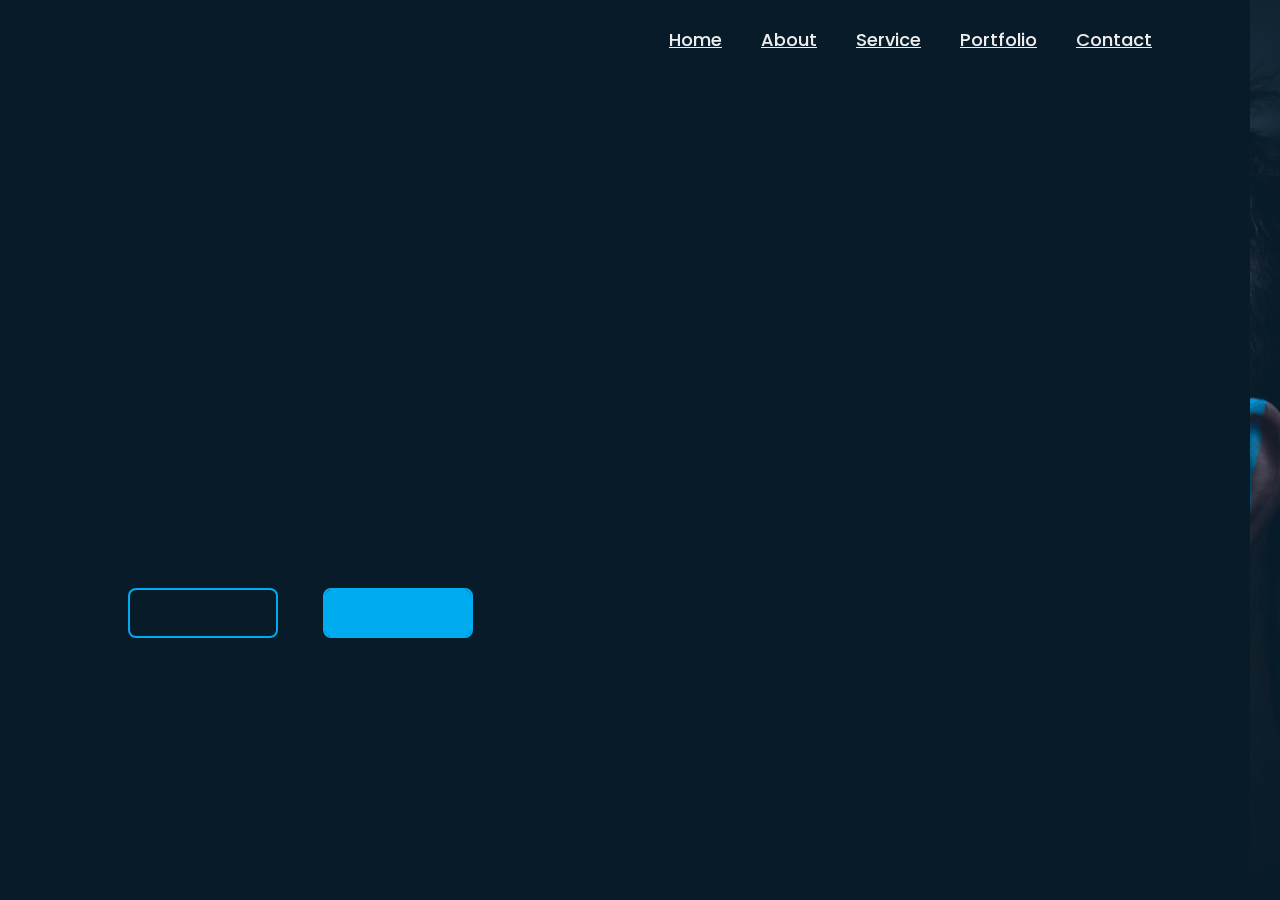
<file: Persnol Portfolio/index.html>
<!DOCTYPE html>
<html lang="en">
<head>
    <meta charset="UTF-8">
    <meta name="viewport" content="width=device-width, initial-scale=1.0">
    <title>Personal Portfolio Website HTML CSS</title>
    <link rel="stylesheet" href="style.css">
    <link href='https://unpkg.com/boxicons@2.1.4/css/boxicons.min.css' rel='stylesheet'>  
</head>
<body>
    <header class="header">
        <a href="#" class="logo">Tanmay.</a>
        <nav class="navbar">
            <a href="index.html" class="active">Home</a>
            <a href="about.html">About</a>
            <a href="#">Service</a>
            <a href="#">Portfolio</a>
            <a href="#">Contact</a>
        </nav>
    </header>
        <section class="home">
            <div class="home-content">
                <h1>Hi, I'm Tanmay Jain </h1>
                <h3>Front-End Developer</h3>
                <p>Ambitious 3rd year B.Tech Computer Science student seeking internship to leverage classroom learning into real- world
                    projects. Dedicated to acquiring practical skills in JAVASCRIPT,CSS OR HTML SIMILAR areas of interest while contributing to innovative
                    teams and driving impact-full results. Dedicated to learning, collaborating with peers, and making meaningful contributions
                    to the organizations success.</p>
                <div class="btn-box">
                    <a href="#">Hire Me</a>
                    <a href="#">Lets Talk</a>
                    
                </div>
            </div>

            <div class="home-sci">
                <a href="#"><i class='bx bxl-linkedin'></i></a>
                <a href="#"><i class='bx bxl-github'></i></a>
                <a href="#"><i class='bx bxl-instagram'></i></a>
                
            </div>
            <span class="home-imgHover"></span>
        </section>
</body>
</html>
</file>
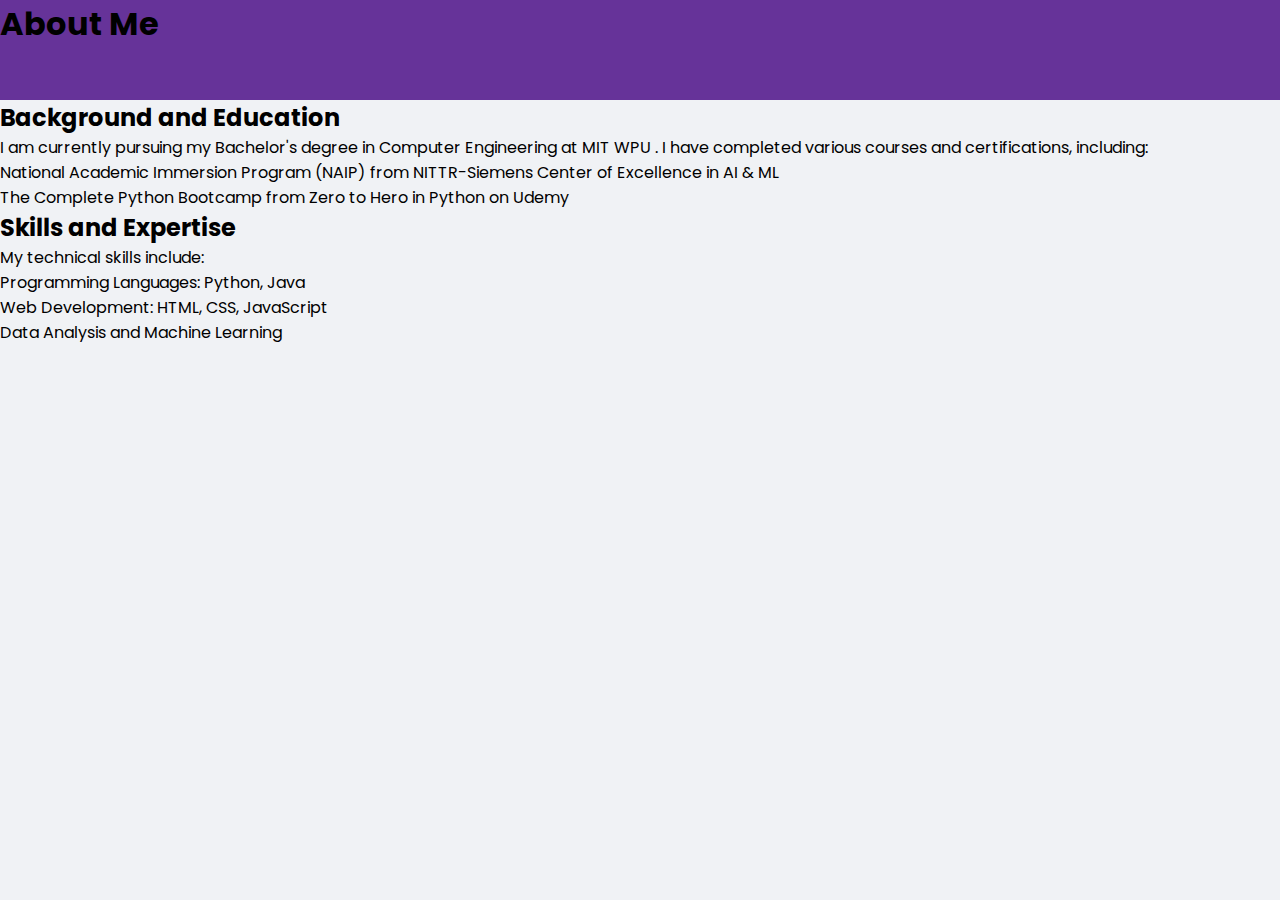
<file: Persnol Portfolio/about.html>
<!DOCTYPE html>
<html lang="en">
<head>
    <meta charset="UTF-8">
    <meta name="viewport" content="width=device-width, initial-scale=1.0">
    <title> About Tanmay </title>
    <link rel="stylesheet" href="about.css ">

</head>
<body>

    <h1>About Me</h1>
    <h2>Background and Education</h2>
    <p>I am currently pursuing my Bachelor's degree in Computer Engineering at MIT WPU . I have completed various courses and certifications, including:</p>
    <ul>
        <li>National Academic Immersion Program (NAIP) from NITTR-Siemens Center of Excellence in AI & ML</li>
        <li>The Complete Python Bootcamp from Zero to Hero in Python on Udemy</li>
    </ul>
    <h2>Skills and Expertise</h2>
<p>My technical skills include:</p>
<ul>
    <li>Programming Languages: Python, Java</li>
    <li>Web Development: HTML, CSS, JavaScript</li>
    <li>Data Analysis and Machine Learning</li>
</ul>


</body>
</html>
</file>
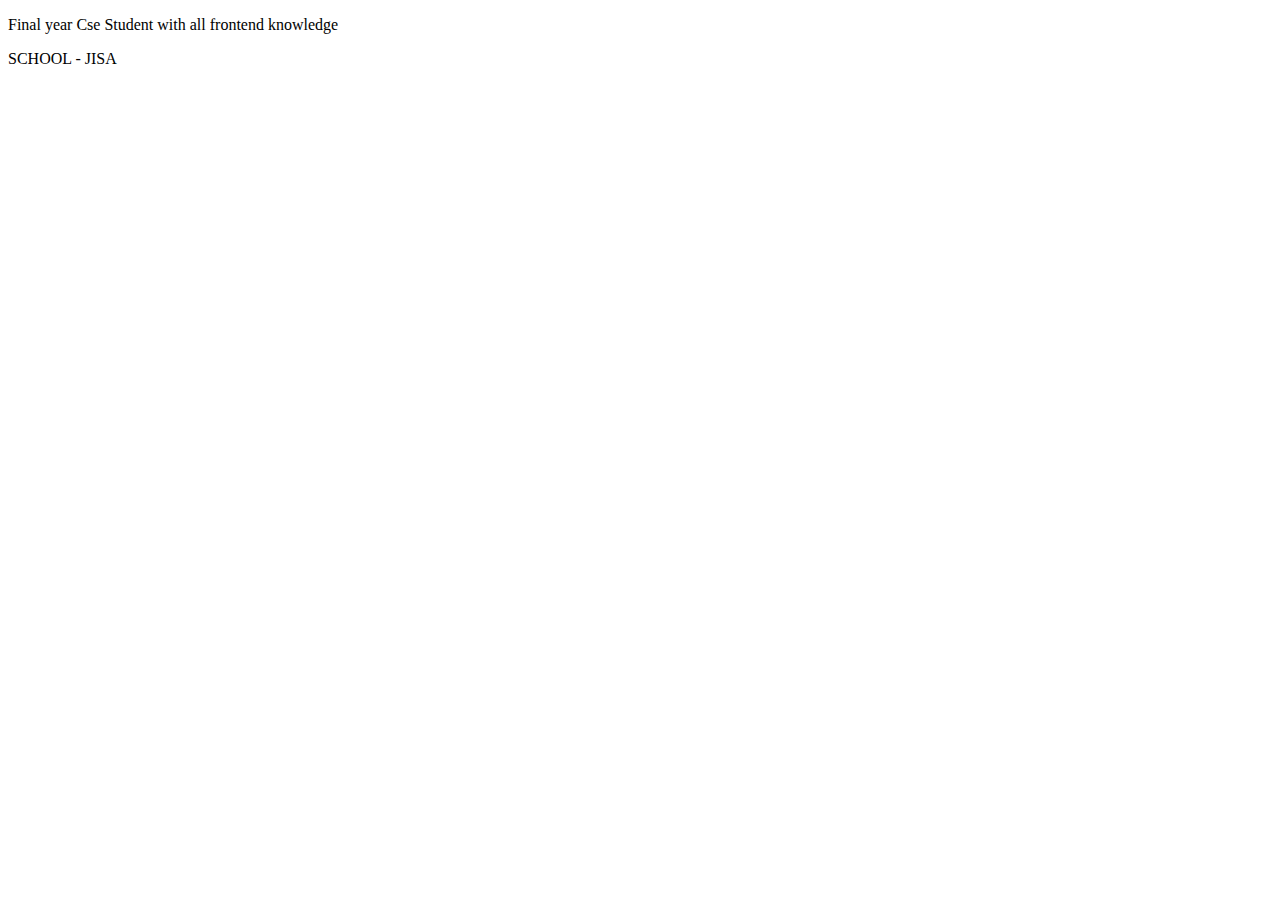
<file: portfolio/education.html>
<!DOCTYPE html>
<html lang="en">
<head>
    <meta charset="UTF-8">
    <meta name="viewport" content="width=device-width, initial-scale=1.0">
    <title>Education</title>
</head>
<body>
    <p>Final year Cse Student with all frontend knowledge</p>
    <main>
        SCHOOL - JISA
    </main>
</body>
</html>
</file>
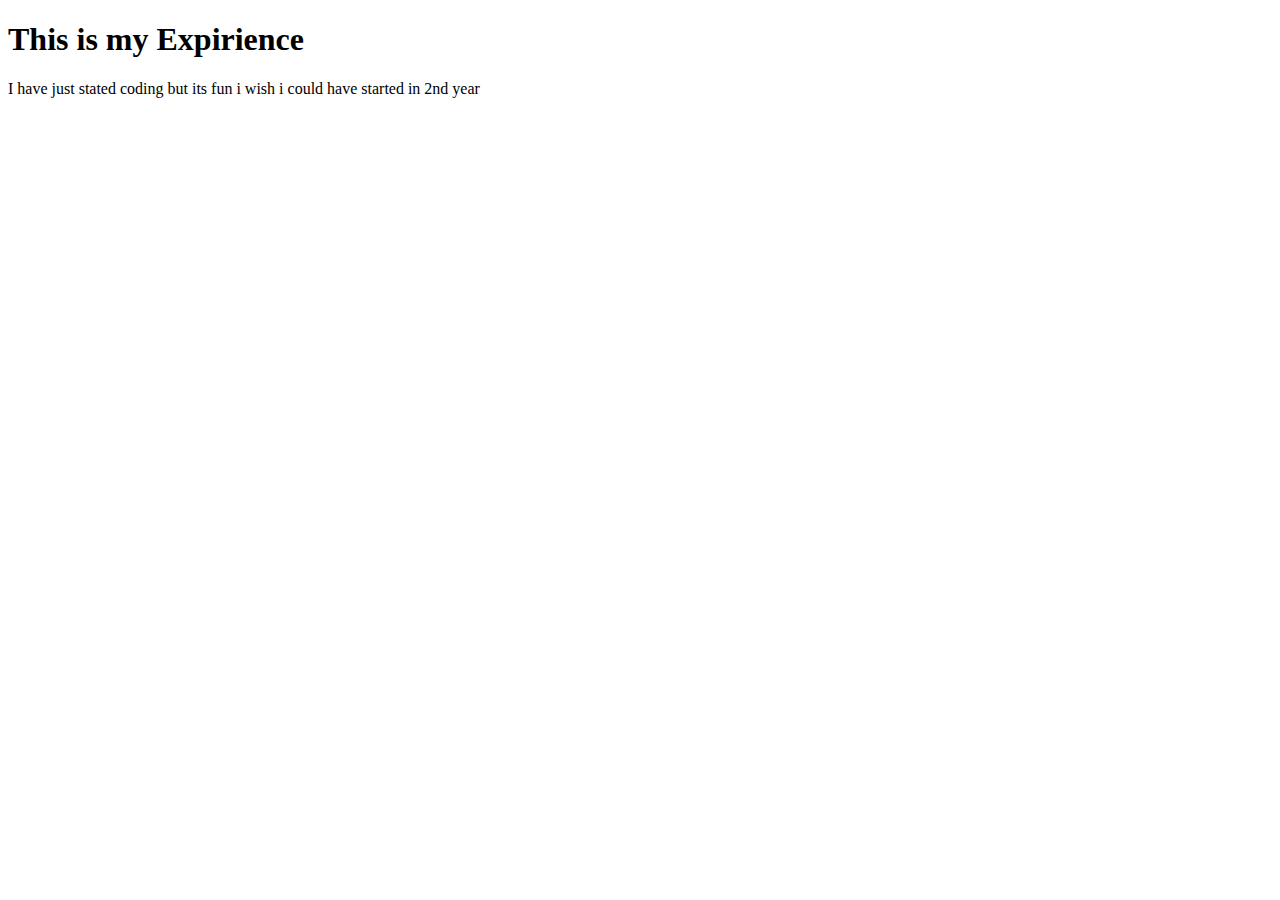
<file: portfolio/expirence.html>
<!DOCTYPE html>
<html lang="en">
<head>
    <meta charset="UTF-8">
    <meta name="viewport" content="width=device-width, initial-scale=1.0">
    <title>Expirience </title>
</head>
<body>
    <h1>This is my Expirience</h1>
    <article>I have just stated coding but its fun i wish i could have started in 2nd year</article>
</body>
</html>
</file>
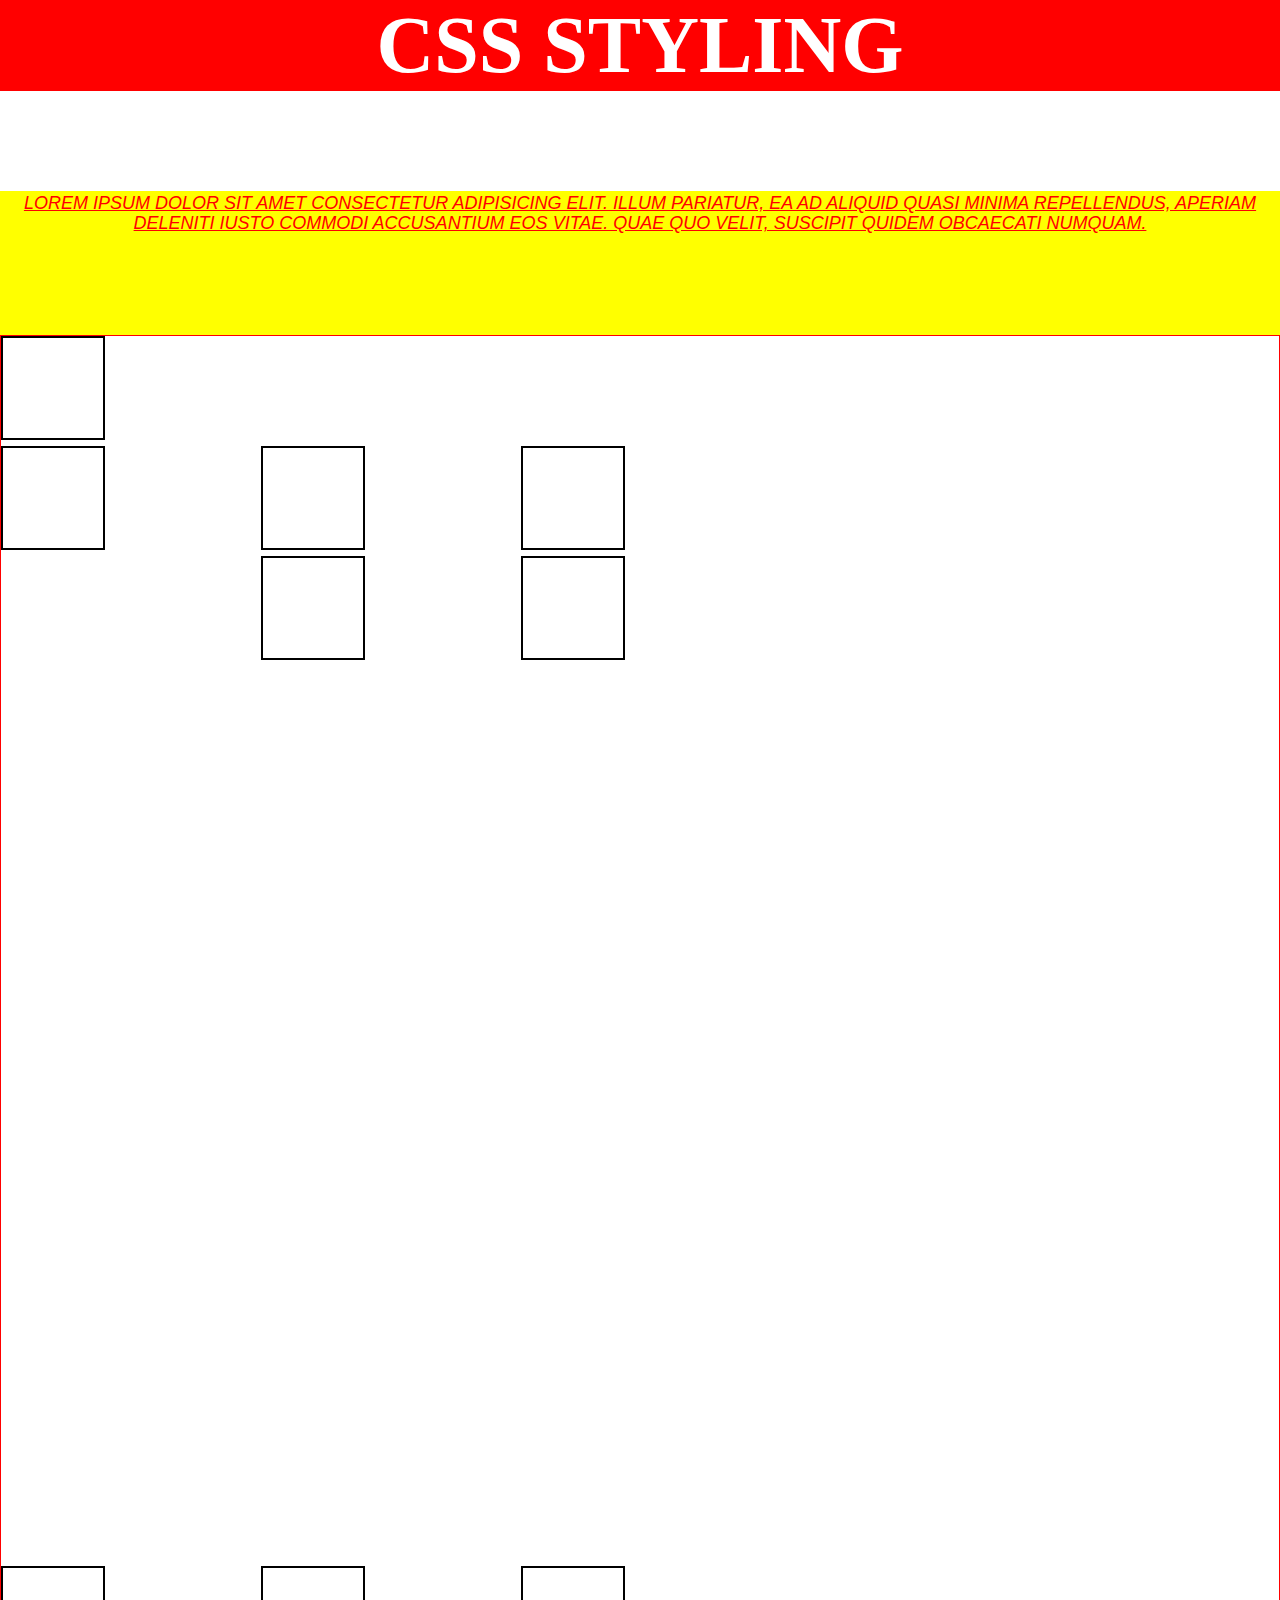
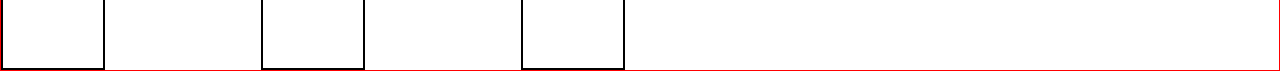
<file: portfolio/first.html>
<!DOCTYPE html>
<html lang="en">
<head>
    <meta charset="UTF-8">
    <meta name="viewport" content="width=device-width, initial-scale=1.0">
    <title>CSS</title>
    <link rel="stylesheet" href="style.css">
 
</head>
<body>
    <!-- <h1>TANMAYKALELE</h1>
    <p>Lorem ipsum dolor sit amet, consectetur adipisicing elit. Earum incidunt repellendus beatae nesciunt. Rerum pariatur enim corrupti eos quia. Voluptas neque velit in obcaecati corrupti, blanditiis nulla adipisci officiis atque.</p>
    <p>Lorem ipsum, dolor sit amet consectetur adipisicing elit. Laborum eaque rem minus nulla consectetur, at deleniti error officia numquam blanditiis, iste eum amet ullam. Dolorem voluptatibus placeat debitis eos consectetur.</p>
    <p id="chinal">Lorem ipsum dolor sit amet consectetur adipisicing elit. Laudantium, tempora! Numquam doloribus at atque non repudiandae adipisci quos nulla deserunt, ipsam blanditiis, totam ad voluptates asperiores minima, repellendus autem assumenda.</p>
<button>Hover Me </button> -->
<h1>CSS STYLING</h1>
<p class="txt">Lorem ipsum dolor sit amet consectetur adipisicing elit. Illum pariatur, ea ad aliquid quasi minima repellendus, aperiam deleniti iusto commodi accusantium eos vitae. Quae quo velit, suscipit quidem obcaecati numquam.</p>
<!-- <div class="container">
    <div class="box">1</div>
    <div class="box">2</div>
    <div class="box">3</div>
    <div class="box">4</div>
</div> -->
   <div class="cont-grid">
    <div class="grid-items one "></div>
    <div class="grid-items two"></div>
    <div class="grid-items"></div>
    <div class="grid-items"></div>
    <div class="grid-items"></div>
    <div class="grid-items"></div>
    <div class="grid-items"></div>
    <div class="grid-items"></div>
    <div class="grid-items"></div>
   </div>


</body>
</html>
</file>
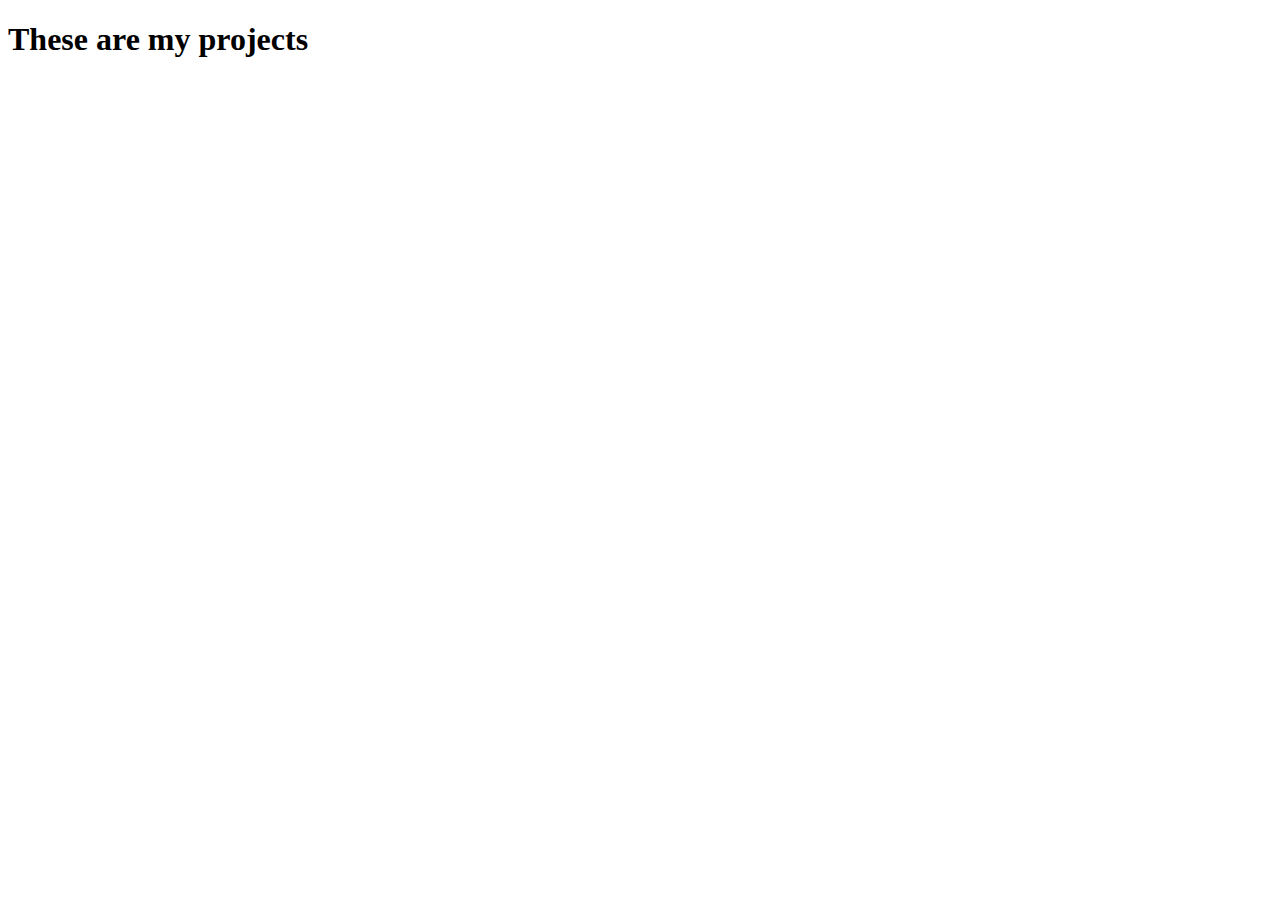
<file: portfolio/projects.html>
<!DOCTYPE html>
<html lang="en">
<head>
    <meta charset="UTF-8">
    <meta name="viewport" content="width=device-width, initial-scale=1.0">
    <title>projects</title>
</head>
<body>
    <h1>These are my projects </h1>
    
</body>
</html>
</file>
<file: Persnol Portfolio/style.css>
@import url('https://fonts.googleapis.com/css2?family=Poppins:wght@300;400;500;600;700;800;900&display=swap');

*{
    margin: 0;
    padding: 0;
    box-sizing: border-box;
    font-family: 'Poppins', sans-serif;

}


body{
    
    color: #ededed;

}

.header{
    position: fixed;
    top: 0;
    left: 0;
    width: 100%;
    padding: 20px 10%;
    background: transparent;
    display: flex;
    justify-content: space-between;
    align-items: center;
    z-index: 100;
}

.logo{
    position: relative;
    font-size: 25px;
    color: #ededed;
    text-decoration: none;
    font-weight: 600 ;


}
.logo:before{
    
    content: "";
    position: absolute;
    top: 0;
    right: 0;
    width: 100%;
    height: 100%;
    background:#081b29;
    animation: showRight 1s ease forwards;
    animation-delay: .4s;


}
.navbar a{
    font-size: 18px;
    color: #ededed;
    font-weight: 500;
    margin-left: 35px;
}

.navbar a:hover,
.navbar a:active {
    color: #00abf0;
}

.home{
    height: 100vh;
    align-items: center;
    padding: 0 10%;
    background: url('home.jpg') no-repeat;
    background-size: cover;
    background-position: center;
    display: flex;


}
.home-content{
    max-width: 600px;
}
.home-content h1{
    position: relative;
    font-size: 56px;
    font-weight: 700;
    line-height: 1.2;

}

.home-content h1::before{
    content: "";
    position: absolute;
    top: 0;
    right: 0;
    width: 100%;
    height: 100%;
    background:#081b29;
    animation: showRight 1s ease forwards;
    animation-delay: 1s;


}
.home-content h3{
    position: relative;
    font-size: 32px;
    font-weight: 700;
    color: #00abf0;
}
.home-content h3::before{
    content: "";
    position: absolute;
    top: 0;
    right: 0;
    width: 100%;
    height: 100%;
    background:#081b29;
    animation: showRight 1s ease forwards;
    animation-delay: 1.3s;


}
.home-content p{
    position: relative;
    font-size: 16px;
    margin: 20px 0 40px;

}
.home-content p::before{
    content: "";
    position: absolute;
    top: 0;
    right: 0;
    width: 100%;
    height: 100%;
    background:#081b29;
    animation: showRight 1s ease forwards;
    animation-delay: 1.6s;


}
.home-content .btn-box{
    position: relative;
    display: flex;
    justify-content: space-between;
    width: 345px ;
    height: 50px;
    
    
}
.home-content .btn-box ::before{
    content: '';
    position: absolute;
    top: 0;
    right: 0;
    width: 100%;
    height: 100%;
    background:#081b29;
    animation: showRight 1s ease forwards;
    animation-delay: 1.9s;
    z-index: 2;


}

.btn-box a{
    position: relative;
    display: inline-flex;
    justify-content: center;
    align-items: center;
    width: 150px;
    height: 100%;
    background: #00abf0;
    border-radius: 8px;
    font-size: 19px;
    color: #081b29;
    text-decoration: none;
    font-weight: 600;
    letter-spacing: 1px;
    border: 2px solid #00abf0;
    z-index: 1;
    overflow: hidden;
    transition: .5s;

}

.btn-box a:hover{
    color:#00abf0 ;
}

.btn-box a:nth-child(2){
    background: transparent;
    color:#00abf0;
}
.btn-box a:nth-child(2):hover{
    color: #081b29;
}


.btn-box a:nth-child(2)::before{
    background: #00abf0;
}


.btn-box a::before{
    content: '' ;
    position: absolute;
    top: 0;
    left: 0;
    width: 0;
    height: 100%;
    background: #081b29;
    z-index: -1;
    transition: .5s;

}
.btn-box a:hover::before{
    width: 100%;

}
.home-sci{
    position: absolute;
    bottom: 40px;
    width: 170px;
    display: flex;
    justify-content: space-between;


}

.home-sci::before{
    content: "";
    position: absolute;
    top: 0;
    right: 0;
    width: 100%;
    height: 100%;
    background:#081b29;
    animation: showRight 1s ease forwards;
    animation-delay: 2.5s;
    z-index: 2;


}

.home-sci a {
    position: relative;
    display: inline-flex;
    align-items: center;
    justify-content: center;
    width: 40px;
    height: 40px;
    background: transparent;
    border:2px solid #00abf0;
    border-radius: 50%;
    font-size: 20px;
    text-decoration: none;
    color: #00abf0;
    text-decoration: none;
    z-index: 1;
    overflow: hidden;
    transition: .5s;
}


.home-sci a:hover{
    color: #081b29;

}


.home-sci a::before{
    content: '' ;
    position: absolute;
    top: 0;
    left: 0;
    width: 0;
    height: 100%;
    background: #00abf0 ;
    z-index: -1;
    transition: .5s;
}   
.home-sci a:hover::before{
    width: 100%;
}
.home-imgHover{
    position: absolute;
    top: 0;
    right: 30px;
    width: 500px;
    height: 100%;
    background: transparent;
    transition: 3s;
    animation: manipActiveHover .1s forwards;
    animation-delay: 4s;
    pointer-events: none;
}

.home-imgHover:hover{
    background: #081b29;
    opacity: .8;
}

.home-imgHover::after{
    content: "";
    position: absolute;
    top: 0;
    right: 0;
    width: 120%;
    height: 100%;
    background: #081b29;
    animation: showRight 1s ease forwards;
    animation-delay: 3s;
    z-index: 2;


}

@keyframes showRight {
    100%{
        width: 0;
    }
}

@keyframes manipActiveHover{
    100%{
        pointer-events: auto;
    }
}
</file>
<file: Persnol Portfolio/about.css>
@import url('https://fonts.googleapis.com/css2?family=Poppins:wght@300;400;500;600;700;800;900&display=swap');

*{
    margin: 0;
    padding: 0;
    box-sizing: border-box;
    font-family: 'Poppins', sans-serif;
}
body{
    background-color: #f0f2f5;
}

h1{
    height: 100px;
    align-items: center;
    justify-content: fixed ;
    position: relative;
    background-color: rebeccapurple;
    
}
</file>
<file: portfolio/style.css>
*{
    margin: 0%;
    border: 0cap;
}


p{
    background-color: yellow;
    color: red;
    margin-top: 100px;
    padding-bottom: 100px;
    border: 5px solid yellow;
    border-width: 2px;
     font-style:italic ;
}

.txt{
    text-decoration: underline;
    text-transform: uppercase;
    text-align: center;
    font-family: Impact, Haettenschweiler, 'Arial Narrow Bold', sans-serif;
    font-size: large;
    line-height: 20px;
}
h1{
    background-color: red;
    text-align: center;
    font-size: 80px;
    color: white;
}
.box{
    height: 100px;
    width: 100px;
    border: 1px solid black;
    margin: 7px;
}
.container{
    display: flex;
    flex-direction: row;
    gap: 100px 100px    ;
    border: 1px solid  black;
}

.cont-grid{
    display: grid;
    grid-template-columns: 250px 250px 250px;
    grid-template-rows: 100px 100px 1000px;
    border: 1px solid red;
    gap: 10px;

}
.grid-items{
    height: 100px;
    width: 100px;
    border: 2px solid black;
}
.one{
    grid-column-start: 1;
    grid-column-end: 4;
}
.two{
    grid-row-start: 2;
    grid-row-end: 4;
}
</file>
